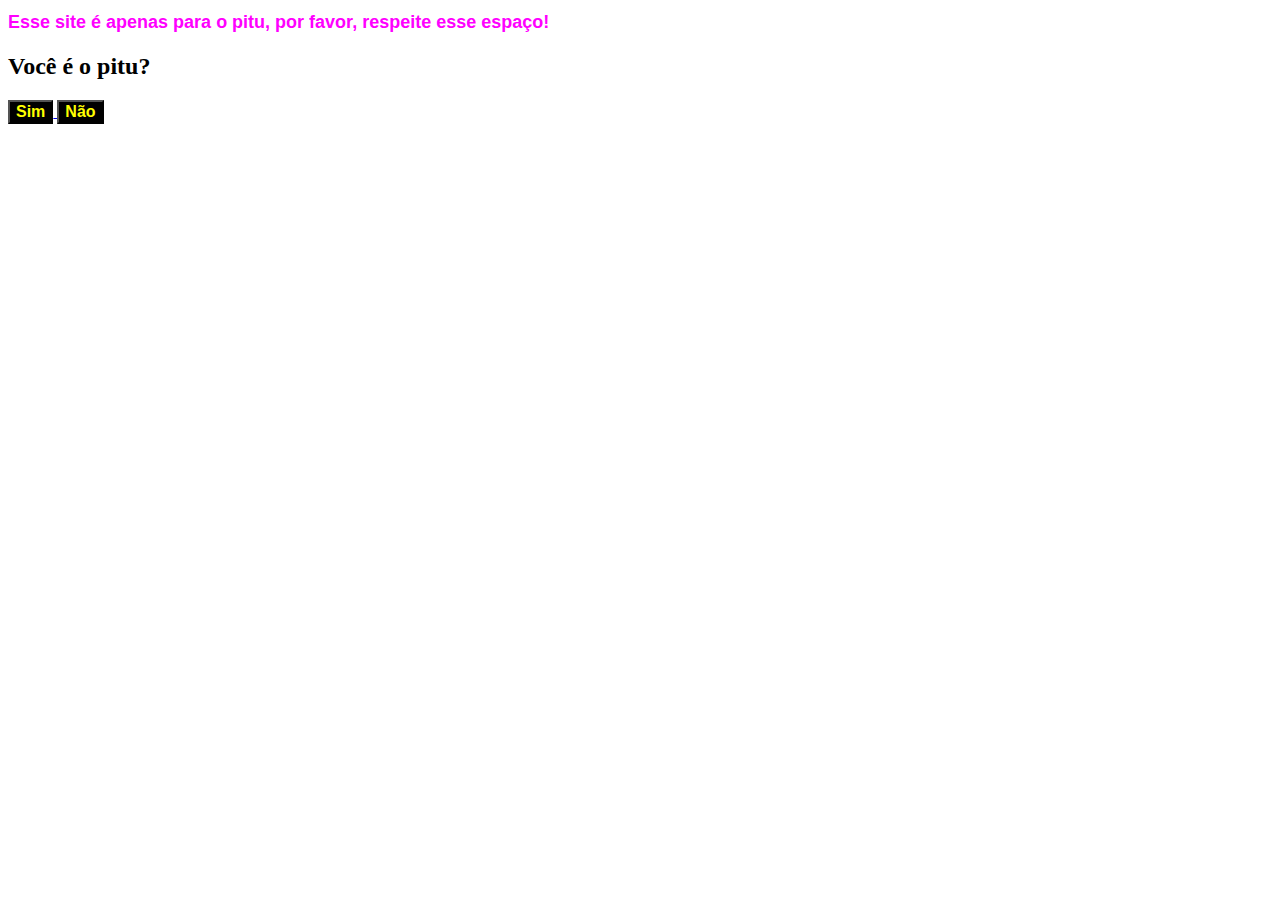
<file: index.html>
<!DOCTYPE html>
<html lang="en">
<head>
    <link rel="stylesheet" href="style.css"/>
    <meta charset="UTF-8">
    <meta http-equiv="X-UA-Compatible" content="IE=edge">
    <meta name="viewport" content="width=device-width, initial-scale=1.0">
    <title>Para o Pitu</title>
</head>
<body>
    <h1>Esse site é apenas para o pitu, por favor, respeite esse espaço!</h1>
    <h2>Você é o pitu?</h2>
    <a href="pages/elanaoé.html"> 
        <button>Sim</button>
    </a>
    <a href="pages/te fode aí então.html">
        <button>Não</button>
    </a>
</body>
</html>
</file>
<file: style.css>
h1 {
    color:fuchsia;
    font-size: large;
    font-family:'Segoe UI', Tahoma, Geneva, Verdana, sans-serif;
}

p {
    color:blue;
}

img {
    height: 500px;
    width: auto;
}

button {
    background-color:black;
    color:yellow;
    font-size: medium;
    font-weight: bold;
}
</file>
